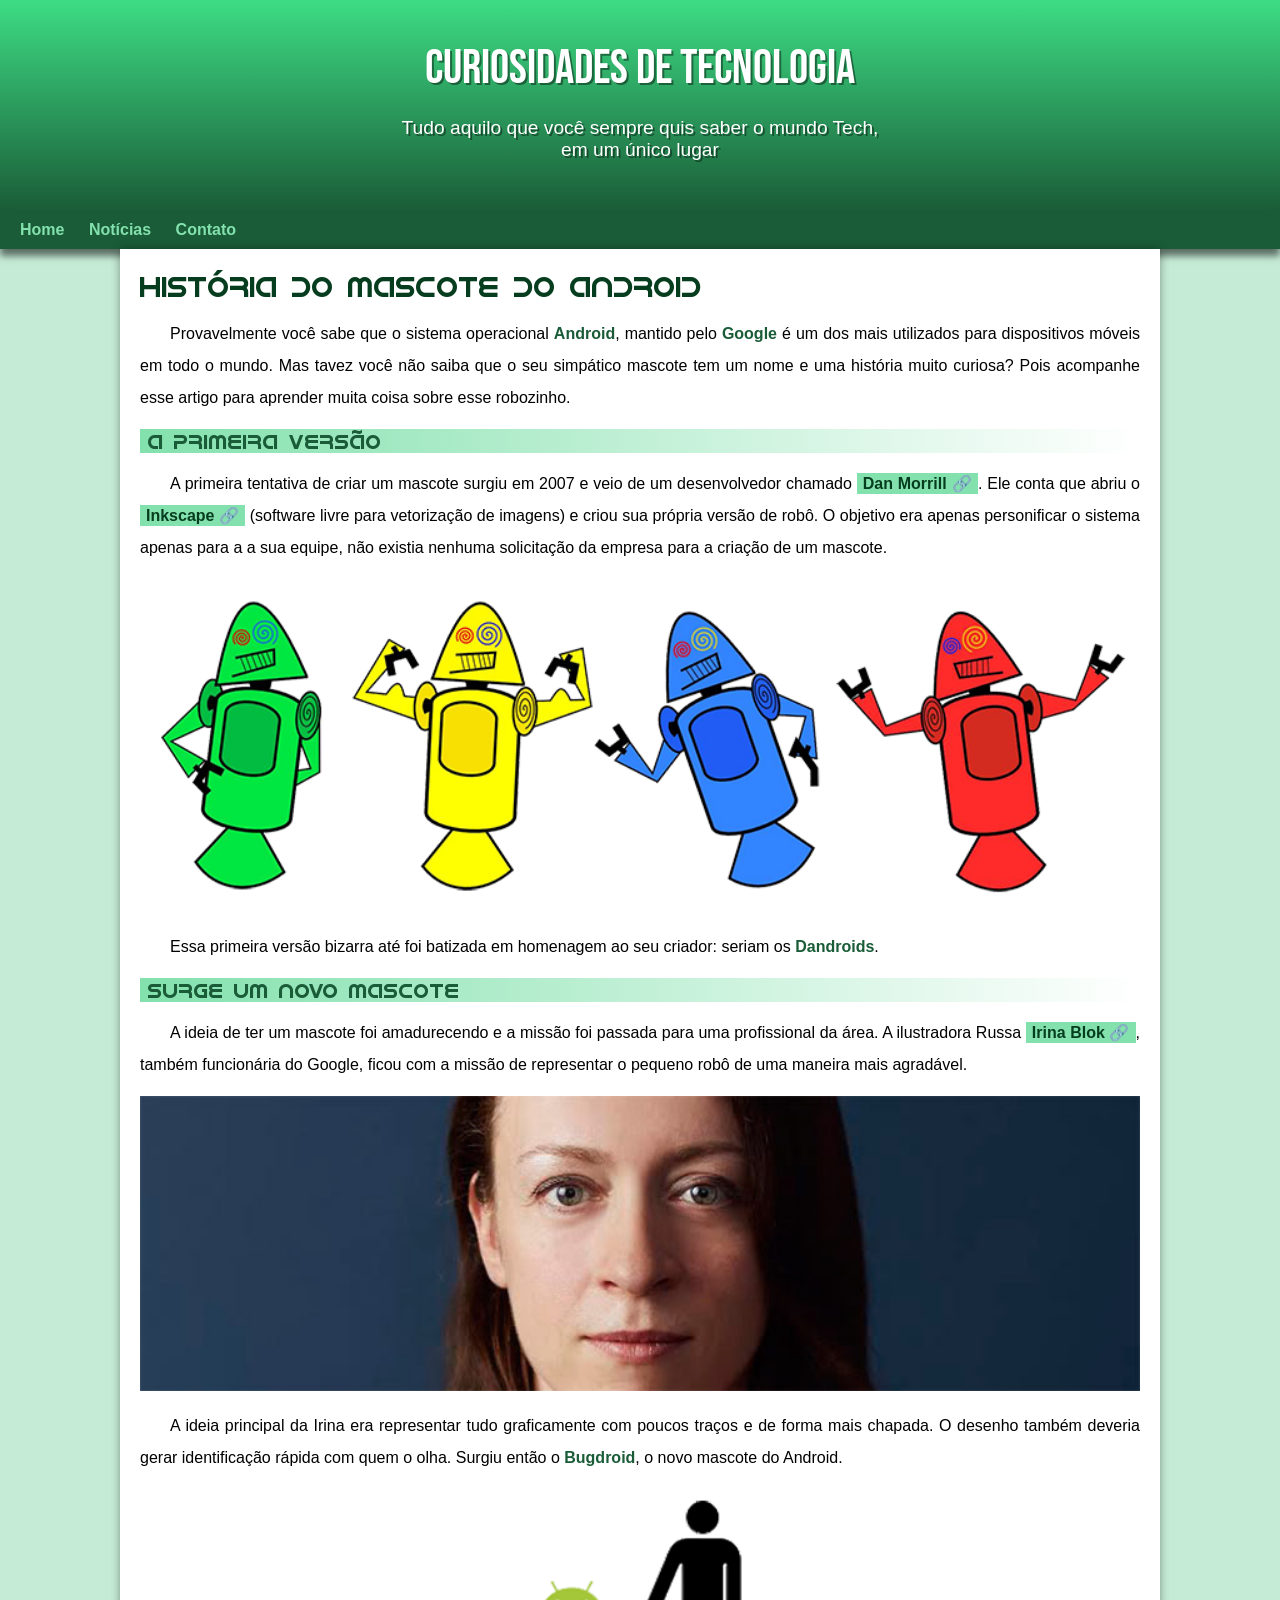
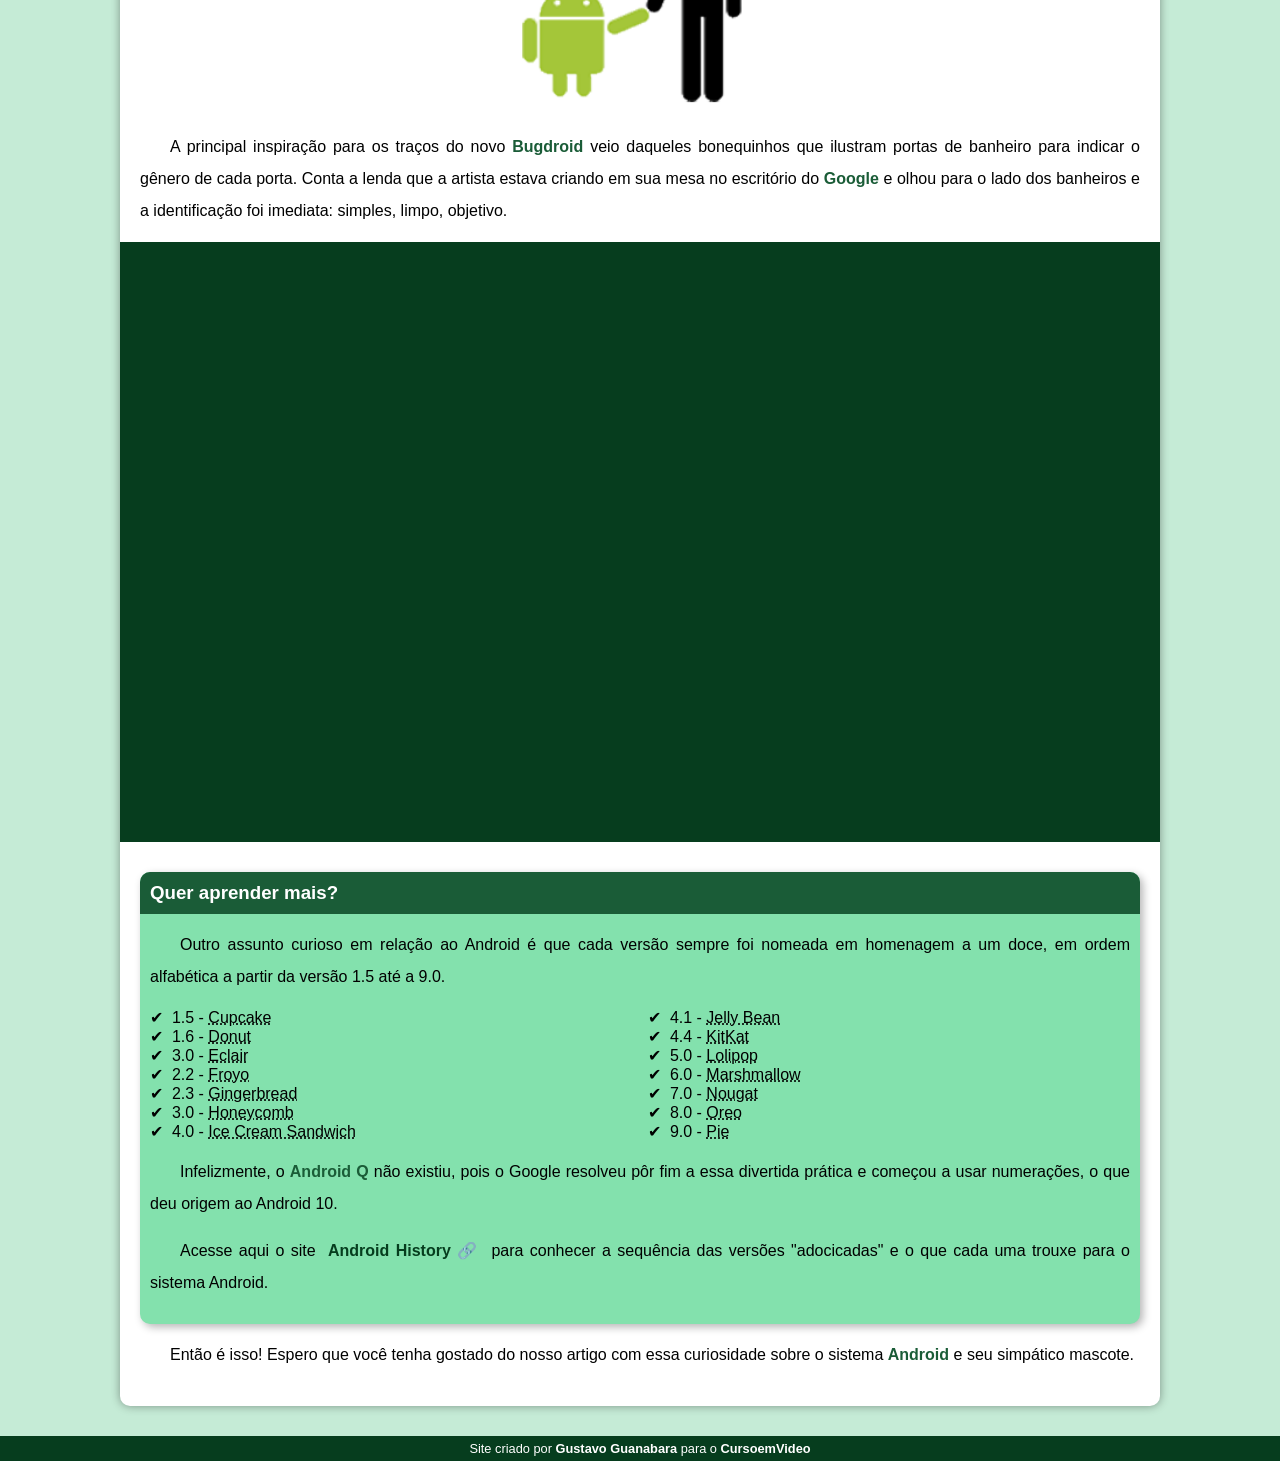
<file: index.html>
<!DOCTYPE html>
<html lang="pt-br">
<head>
    <meta charset="UTF-8">
    <meta name="viewport" content="width=device-width, initial-scale=1.0">
    <title>Como surgiu o mascote do Android?</title>
    <link rel="shortcut icon" href="imagens/favicon.ico" type="image/x-icon">
    <link rel="stylesheet" href="estilo/style.css">
</head>
<body>
  <header>
    <h1>Curiosidades de Tecnologia</h1>
    <p>Tudo aquilo que você sempre quis saber o mundo Tech, em um único lugar</p>
  </header>  
  <nav>
    <a href="#">Home</a>
    <a href="#">Notícias</a>
    <a href="#">Contato</a>
  </nav>
  <main>
    <article>
        <h1>História do Mascote do Android</h1>

        <p>Provavelmente você sabe que o sistema operacional <strong>Android</strong>, mantido pelo <strong>Google</strong> é um dos mais utilizados para dispositivos móveis em todo o mundo. Mas tavez você não saiba que o seu simpático mascote tem um nome e uma história muito curiosa? Pois acompanhe esse artigo para aprender muita coisa sobre esse robozinho.</p>

        <h2>A primeira versão</h2>

        <p>A primeira tentativa de criar um mascote surgiu em 2007 e veio de um desenvolvedor chamado <a href="https://androidcommunity.com/dan-morrill-shows-us-the-android-mascot-that-almost-was-20130103/" target="_blank" class="externo">Dan Morrill</a>. Ele conta que abriu o <a href="https://inkscape.org/pt-br/" target="_blank" class="externo">Inkscape</a> (software livre para vetorização de imagens) e criou sua própria versão de robô. O objetivo era apenas personificar o sistema apenas para a a sua equipe, não existia nenhuma solicitação da empresa para a criação de um mascote.</p>

       <picture>
        <source media="(max-width: 670px)" srcset="imagens/dan-droids-pq.png">
        <img src="imagens/dan-droids.png" alt="Primeiro mascote do Andorid"></picture>

        <p>Essa primeira versão bizarra até foi batizada em homenagem ao seu criador: seriam os <strong>Dandroids</strong>.</p>

        <h2>Surge um novo mascote</h2>

        <p>A ideia de ter um mascote foi amadurecendo e a missão foi passada para uma profissional da área. A ilustradora Russa <a href="https://www.irinablok.com/android" target="_blank" class="externo">Irina Blok</a>, também funcionária do Google, ficou com a missão de representar o pequeno robô de uma maneira mais agradável.</p>

        <picture>
          <source media="(max-width:670px)" srcset="imagens/irina-blok-pq.jpg">
          <img src="imagens/irina-blok.jpg" alt="Irina Blok, criadora do Bugdroid"></picture>

        <p>A ideia principal da Irina era representar tudo graficamente com poucos traços e de forma mais chapada. O desenho também deveria gerar identificação rápida com quem o olha. Surgiu então o <strong>Bugdroid</strong>, o novo mascote do Android.</p>

        <img src="imagens/bugdroid.png" class="pequena" alt="Bugdroid">

        <p>A principal inspiração para os traços do novo <strong>Bugdroid</strong> veio daqueles bonequinhos que ilustram portas de banheiro para indicar o gênero de cada porta. Conta a lenda que a artista estava criando em sua mesa no escritório do <strong>Google</strong> e olhou para o lado dos banheiros e a identificação foi imediata: simples, limpo, objetivo.</p>
      <div class="video">
        
        <iframe width="560" height="315" src="https://www.youtube.com/embed/l2UDgpLz20M?si=ARvCkFfbNoiTX_l9" title="YouTube video player" frameborder="0" allow="accelerometer; autoplay; clipboard-write; encrypted-media; gyroscope; picture-in-picture; web-share" referrerpolicy="strict-origin-when-cross-origin" allowfullscreen></iframe>

      </div>
        <aside>
            <h3>Quer aprender mais?</h3>

            <p>Outro assunto curioso em relação ao Android é que cada versão sempre foi nomeada em homenagem a um doce, em ordem alfabética a partir da versão 1.5 até a 9.0.</p>
        <ul>
            <li>1.5 - <abbr title="Bolo de Copo">Cupcake</abbr></li>
            <li>1.6 - <abbr title="Rosquinha">Donut</abbr></li>
            <li>3.0 - <abbr title="Bomba">Eclair</abbr></li>
            <li>2.2 - <abbr title="Iogurt Congelado">Froyo</abbr></li>
            <li>2.3 - <abbr title="Biscoito de Gengibre">Gingerbread</abbr></li>
            <li>3.0 - <abbr title="Favo de Mel">Honeycomb</abbr></li>
            <li>4.0 - <abbr title="Sanduíche de Sorvete">Ice Cream Sandwich</abbr></li>
            <li>4.1 - <abbr title="Jujuba">Jelly Bean</abbr></li>
            <li>4.4 - <abbr title="KitKat"> KitKat</abbr></li>
            <li>5.0 - <abbr title="Pirulito">Lolipop</abbr></li>
            <li>6.0 - <abbr title="Marshmallow">Marshmallow</abbr></li>
            <li>7.0 - <abbr title="Torrone"> Nougat</abbr></li>
            <li>8.0 - <abbr title="Oreo">Oreo</abbr></li>
            <li>9.0 - <abbr title="Torta">Pie</abbr></li>
            </ul>
            <p>Infelizmente, o <strong>Android Q</strong> não existiu, pois o Google resolveu pôr fim a essa divertida prática e começou a usar numerações, o que deu origem ao Android 10.</p>

            <P>Acesse aqui o site <a href="https://www.android.com/intl/en_uk/what-is-android/" target="_blank" class="externo">Android History</a> para conhecer a sequência das versões "adocicadas" e o que cada uma trouxe para o sistema Android.</P>
        </aside>

       <P>Então é isso! Espero que você tenha gostado do nosso artigo com essa curiosidade sobre o sistema <strong>Android</strong> e seu simpático mascote.</P>
    </article>
  </main>
  <footer>
    <p>Site criado por <a href="https://gustavoguanabara.github.io/" target="_blank">Gustavo Guanabara</a> para o <a href="https://www.cursoemvideo.com/curso/curso-html5-e-css3-modulo-2-de-5-40-horas/aulas/modulo-2-2/modulos/capitulo-17-aula-5-organizando-o-conteudo-do-site/" target="_blank">CursoemVideo</a></p>
  </footer>
</body>
</html>
</file>
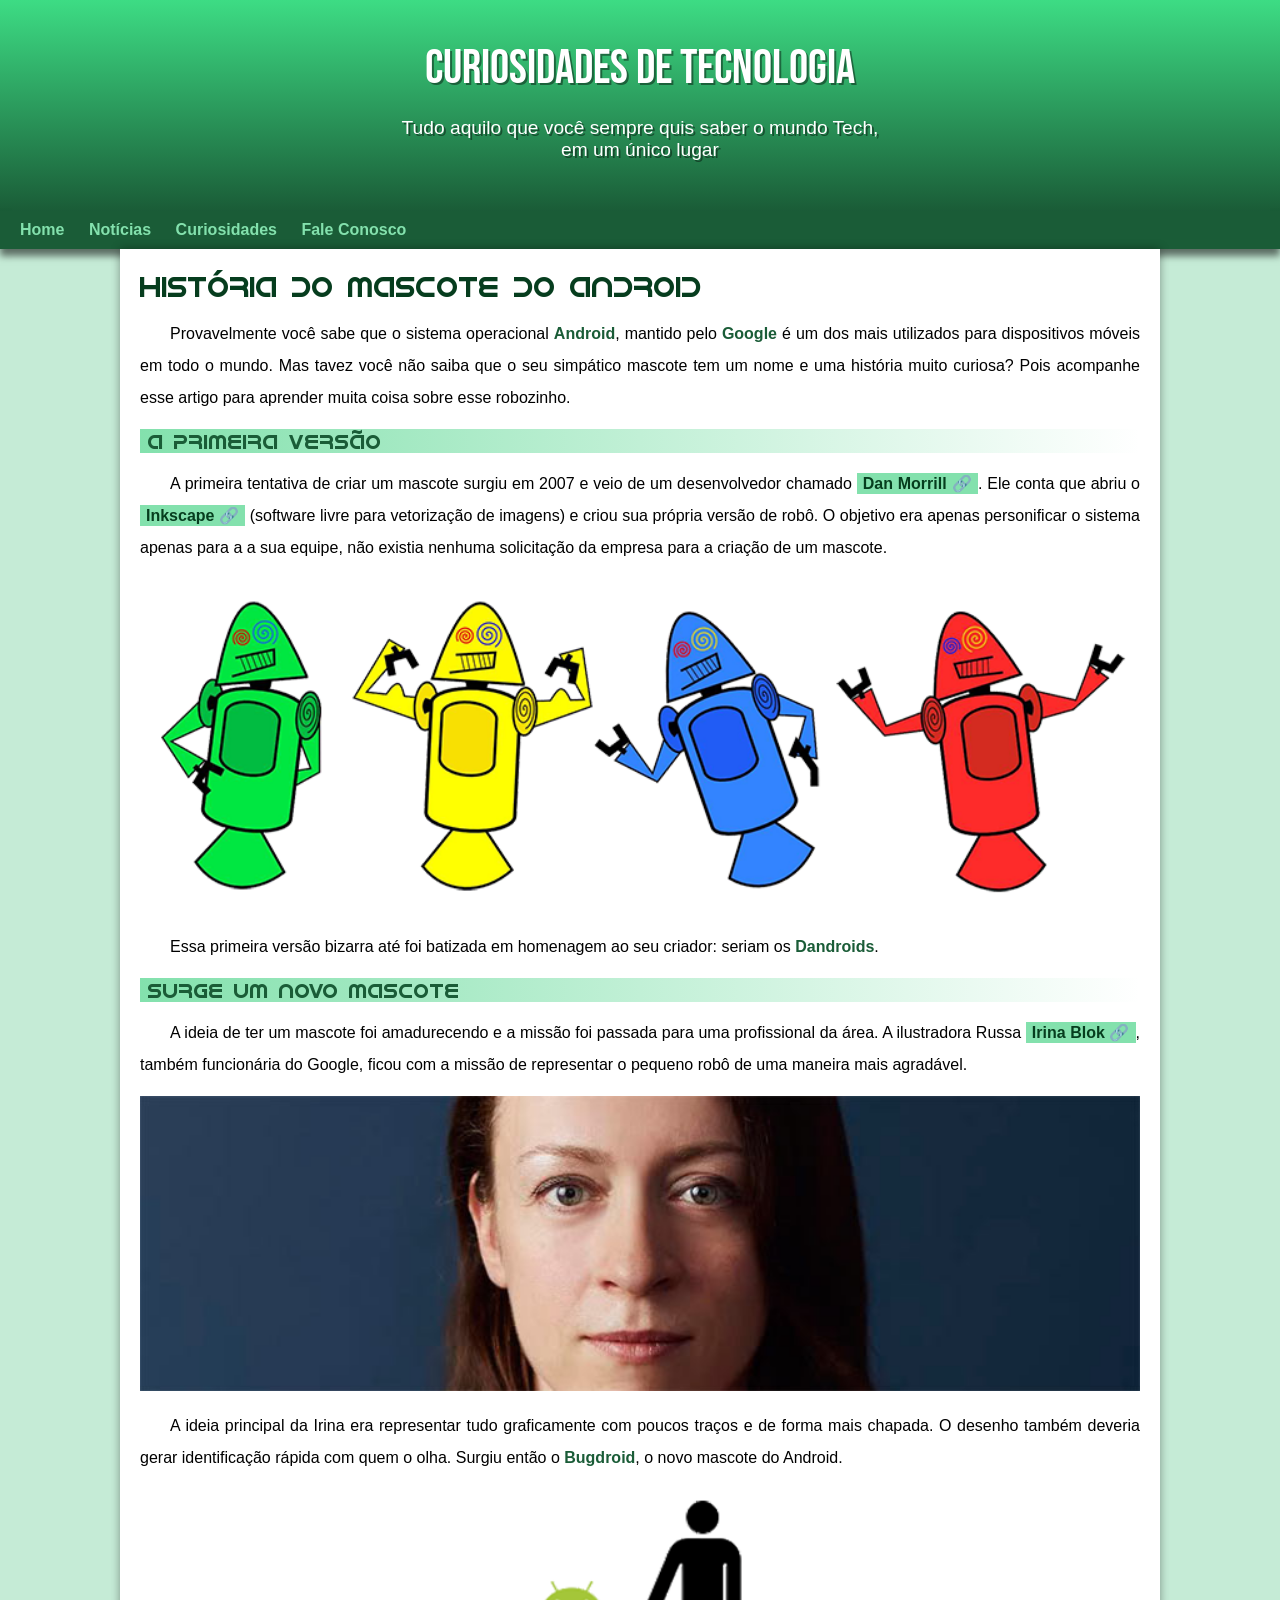
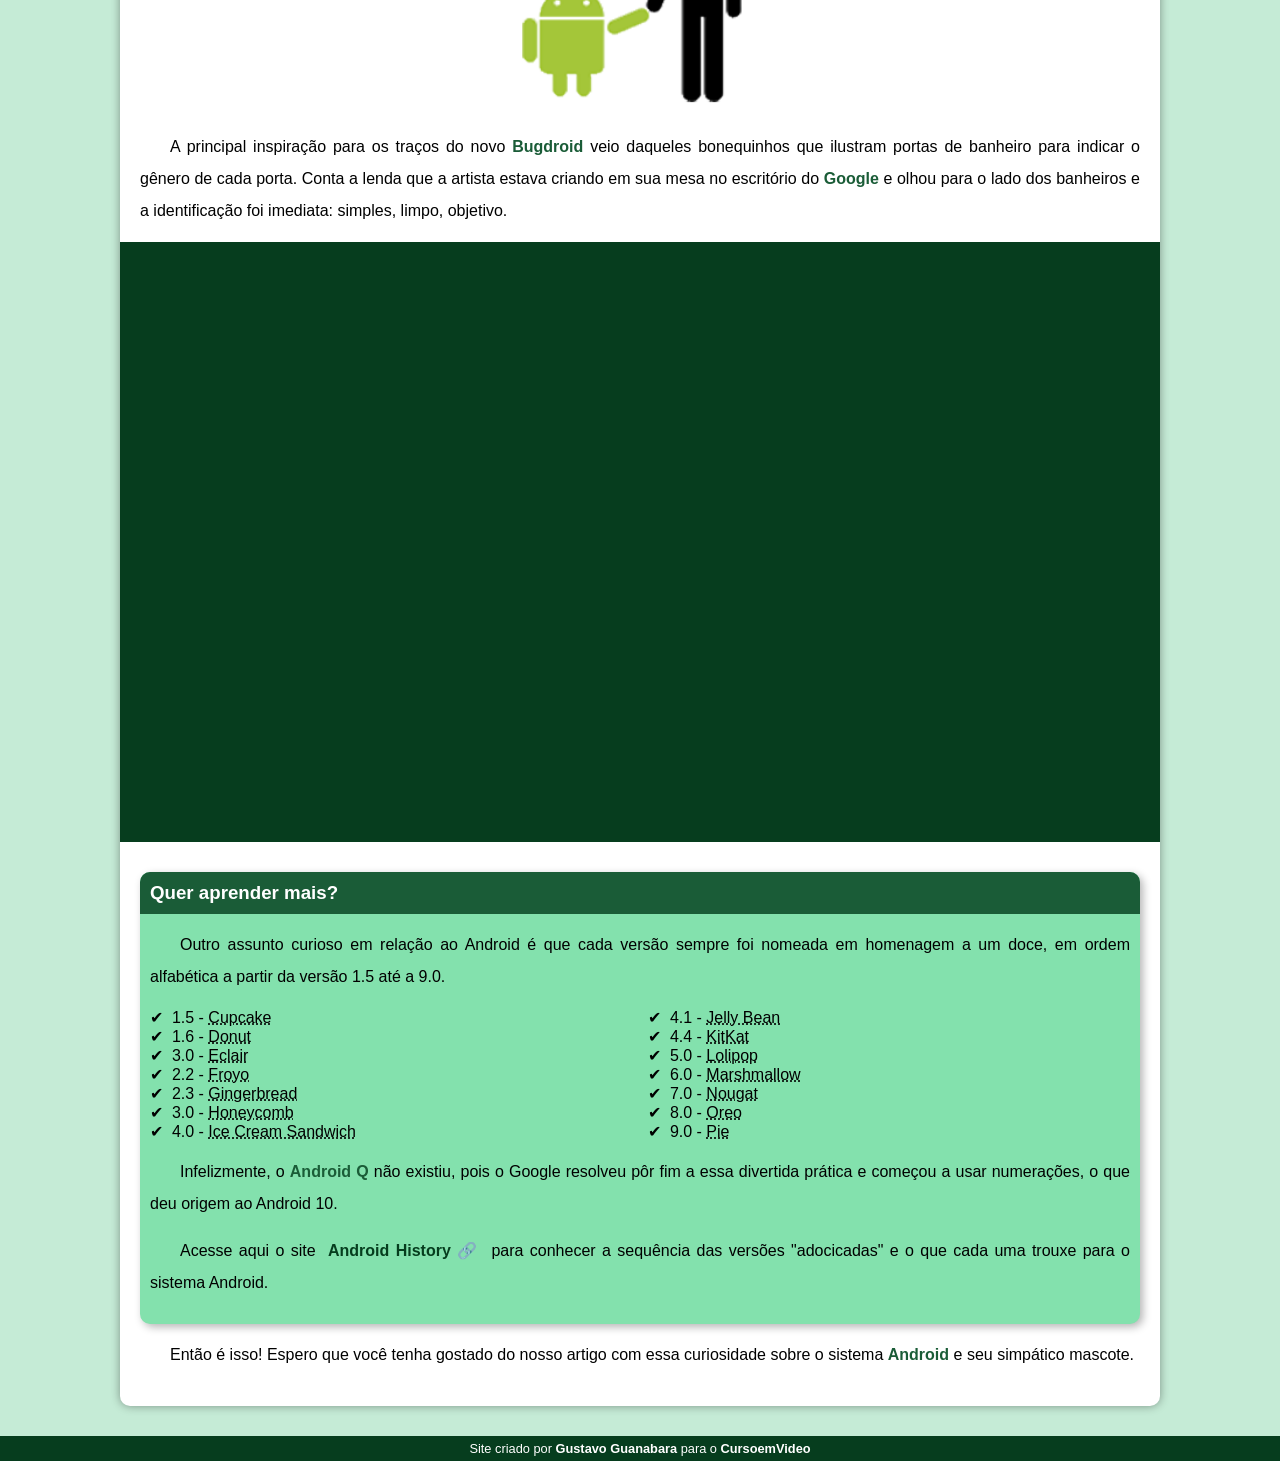
<file: index.html.html>
<!DOCTYPE html>
<html lang="pt-br">
<head>
    <meta charset="UTF-8">
    <meta name="viewport" content="width=device-width, initial-scale=1.0">
    <title>Como surgiu o mascote do Android?</title>
    <link rel="shortcut icon" href="imagens/favicon.ico" type="image/x-icon">
    <link rel="stylesheet" href="estilo/style.css">
</head>
<body>
  <header>
    <h1>Curiosidades de Tecnologia</h1>
    <p>Tudo aquilo que você sempre quis saber o mundo Tech, em um único lugar</p>
  </header>  
  <nav>
    <a href="#">Home</a>
    <a href="#">Notícias</a>
    <a href="#">Curiosidades</a>
    <a href="#">Fale Conosco</a>
  </nav>
  <main>
    <article>
        <h1>História do Mascote do Android</h1>

        <p>Provavelmente você sabe que o sistema operacional <strong>Android</strong>, mantido pelo <strong>Google</strong> é um dos mais utilizados para dispositivos móveis em todo o mundo. Mas tavez você não saiba que o seu simpático mascote tem um nome e uma história muito curiosa? Pois acompanhe esse artigo para aprender muita coisa sobre esse robozinho.</p>

        <h2>A primeira versão</h2>

        <p>A primeira tentativa de criar um mascote surgiu em 2007 e veio de um desenvolvedor chamado <a href="https://androidcommunity.com/dan-morrill-shows-us-the-android-mascot-that-almost-was-20130103/" target="_blank" class="externo">Dan Morrill</a>. Ele conta que abriu o <a href="https://inkscape.org/pt-br/" target="_blank" class="externo">Inkscape</a> (software livre para vetorização de imagens) e criou sua própria versão de robô. O objetivo era apenas personificar o sistema apenas para a a sua equipe, não existia nenhuma solicitação da empresa para a criação de um mascote.</p>

       <picture>
        <source media="(max-width: 670px)" srcset="imagens/dan-droids-pq.png">
        <img src="imagens/dan-droids.png" alt="Primeiro mascote do Andorid"></picture>

        <p>Essa primeira versão bizarra até foi batizada em homenagem ao seu criador: seriam os <strong>Dandroids</strong>.</p>

        <h2>Surge um novo mascote</h2>

        <p>A ideia de ter um mascote foi amadurecendo e a missão foi passada para uma profissional da área. A ilustradora Russa <a href="https://www.irinablok.com/android" target="_blank" class="externo">Irina Blok</a>, também funcionária do Google, ficou com a missão de representar o pequeno robô de uma maneira mais agradável.</p>

        <picture>
          <source media="(max-width:670px)" srcset="imagens/irina-blok-pq.jpg">
          <img src="imagens/irina-blok.jpg" alt="Irina Blok, criadora do Bugdroid"></picture>

        <p>A ideia principal da Irina era representar tudo graficamente com poucos traços e de forma mais chapada. O desenho também deveria gerar identificação rápida com quem o olha. Surgiu então o <strong>Bugdroid</strong>, o novo mascote do Android.</p>

        <img src="imagens/bugdroid.png" class="pequena" alt="Bugdroid">

        <p>A principal inspiração para os traços do novo <strong>Bugdroid</strong> veio daqueles bonequinhos que ilustram portas de banheiro para indicar o gênero de cada porta. Conta a lenda que a artista estava criando em sua mesa no escritório do <strong>Google</strong> e olhou para o lado dos banheiros e a identificação foi imediata: simples, limpo, objetivo.</p>
      <div class="video">
        
        <iframe width="560" height="315" src="https://www.youtube.com/embed/l2UDgpLz20M?si=ARvCkFfbNoiTX_l9" title="YouTube video player" frameborder="0" allow="accelerometer; autoplay; clipboard-write; encrypted-media; gyroscope; picture-in-picture; web-share" referrerpolicy="strict-origin-when-cross-origin" allowfullscreen></iframe>

      </div>
        <aside>
            <h3>Quer aprender mais?</h3>

            <p>Outro assunto curioso em relação ao Android é que cada versão sempre foi nomeada em homenagem a um doce, em ordem alfabética a partir da versão 1.5 até a 9.0.</p>
        <ul>
            <li>1.5 - <abbr title="Bolo de Copo">Cupcake</abbr></li>
            <li>1.6 - <abbr title="Rosquinha">Donut</abbr></li>
            <li>3.0 - <abbr title="Bomba">Eclair</abbr></li>
            <li>2.2 - <abbr title="Iogurt Congelado">Froyo</abbr></li>
            <li>2.3 - <abbr title="Biscoito de Gengibre">Gingerbread</abbr></li>
            <li>3.0 - <abbr title="Favo de Mel">Honeycomb</abbr></li>
            <li>4.0 - <abbr title="Sanduíche de Sorvete">Ice Cream Sandwich</abbr></li>
            <li>4.1 - <abbr title="Jujuba">Jelly Bean</abbr></li>
            <li>4.4 - <abbr title="KitKat"> KitKat</abbr></li>
            <li>5.0 - <abbr title="Pirulito">Lolipop</abbr></li>
            <li>6.0 - <abbr title="Marshmallow">Marshmallow</abbr></li>
            <li>7.0 - <abbr title="Torrone"> Nougat</abbr></li>
            <li>8.0 - <abbr title="Oreo">Oreo</abbr></li>
            <li>9.0 - <abbr title="Torta">Pie</abbr></li>
            </ul>
            <p>Infelizmente, o <strong>Android Q</strong> não existiu, pois o Google resolveu pôr fim a essa divertida prática e começou a usar numerações, o que deu origem ao Android 10.</p>

            <P>Acesse aqui o site <a href="https://www.android.com/intl/en_uk/what-is-android/" target="_blank" class="externo">Android History</a> para conhecer a sequência das versões "adocicadas" e o que cada uma trouxe para o sistema Android.</P>
        </aside>

       <P>Então é isso! Espero que você tenha gostado do nosso artigo com essa curiosidade sobre o sistema <strong>Android</strong> e seu simpático mascote.</P>
    </article>
  </main>
  <footer>
    <p>Site criado por <a href="https://gustavoguanabara.github.io/" target="_blank">Gustavo Guanabara</a> para o <a href="https://www.cursoemvideo.com/curso/curso-html5-e-css3-modulo-2-de-5-40-horas/aulas/modulo-2-2/modulos/capitulo-17-aula-5-organizando-o-conteudo-do-site/" target="_blank">CursoemVideo</a></p>
  </footer>
</body>
</html>
</file>
<file: estilo/style.css>
@charset "UTF-8";

@import url('https://fonts.googleapis.com/css2?family=Bebas+Neue&family=Mea+Culpa&display=swap');

@font-face{
    font-family:'Android';
    src:url('../fontes/idroid.otf') format('opentype');
    font-weight: normal;
}

:root{
    --cor0: #c5ebd6;
    --cor1: #83e1ad;
    --cor2: #3ddc84;
    --cor3: #2fa866;
    --cor4: #1a5c37;
    --cor5: #063d1e;

    --fonte-padrao: Arial, Verdana, Helvetica, sans-serif;
    --fonte-destaque: "Bebas Neue", sans-serif;
    --font-android: 'Android', sans-serif;
}
*{
    margin: 0px;
    padding: 0px;
    
}

body{
    background-color:var(--cor0);
    font-family: var(--fonte-padrao);
}

a.externo::after{
    content: '\00A0\1F517';
}

header{
    background-image: linear-gradient(to bottom, var(--cor2), var(--cor4));
    background-color: var(--cor4);
    min-height: 150px;
    text-align: center;
    padding-top: 40px;

}
header > h1{
    color:white;
    font-family: var(--fonte-destaque);
    font-size: 3em;
    font-weight: normal;
    margin-bottom: 20px;
    text-shadow: 2px 2px 0px rgba(0, 0, 0, 0.425);
    

}
header > p{
    font-family: var(--fonte-padrao);
    font-size: 1.2em;
    color: white;
    max-width: 500px;
    padding-right: 10px;
    padding-left: 10px;
    margin: auto;
    padding-bottom: 50px;
      text-shadow: 2px 2px 0px rgba(0, 0, 0, 0.425);
}

nav{
    background-color: var(--cor4);
    padding: 10px;
    box-shadow: 0px 7px 7px rgba(0, 0, 0, 0.534);

}

nav > a {
    color:var(--cor1);
    padding: 10px;
    border-radius: 5px;
    text-decoration: none;
    font-weight: bold;
    transition-duration: .5s
;
}

nav > a:hover{
    background-color: var(--cor3);
    color: var(--cor5);

}
main{
    min-width: 300px;
    max-width: 1000px;
    margin:auto;
    margin-bottom: 30px;
    padding: 20px;
    background-color: white;
    box-shadow: 0px 0px 10px rgba(0, 0, 0, 0.377);
    border-bottom-left-radius: 10px;
    border-bottom-right-radius: 10px;
}
main h1 {
color: var(--cor5);
font-family: var(--font-android);
font-weight: normal;
font-size: 1.8em;
}

main h2 {
    font-family: var(--font-android);
    color: var(--cor4);
    font-size: 1.3em;
    font-weight: normal;
    background-image: linear-gradient(to right, var(--cor1),transparent);
    text-indent: 8px;
}

main p {
    margin: 15px 0px;
    text-align: justify;
    text-indent: 30px;
    font-size: 1em;
    line-height: 2em;

}

main strong{
    color: var(--cor4);
    font-weight: bold;
   
}

main a{
    text-decoration: none;
    font-weight: bold;
    color: var(--cor5);
    background-color: var(--cor1);
    padding: 2px 6px;
}

main a:hover{
    text-decoration: underline;
    color: var(--cor4);

}

main img{
    width: 100%;

}
main img.pequena{
    max-width: 350px;
    display: block;
    margin: auto;
}

div.video{
    background-color: var(--cor5);
    margin: 0px -20px 30px -20px;
    padding: 20px;
    padding-bottom: 58%;
    position: relative;
}

div.video >iframe{
    position: absolute;
    top:5%;
    left:5%;
    width:90%;
    height:90%;

}

aside{
    background-color: var(--cor1);
    padding: 10px;
    border-radius: 10px;
    box-shadow: 3px 3px 8px rgba(0, 0, 0, 0.295)
}
aside > h3{
    background-color: var(--cor4);
    color: white;
    padding: 10px;
    margin: -10px -10px 0px -10px;
    border-radius: 10px 10px 0px 0px;
}
aside > ul{
    list-style-type: '\2714\00A0\00A0';
    list-style-position: inside;
    columns: 2;

}

footer{
    background-color: var(--cor5);
    color: white;
    text-align: center;
    font-size: 0.8em;
    padding: 5px;
}
footer a{
    color: white;
    font-weight: bolder;
    text-decoration: none;
}

footer a:hover {
    text-decoration: underline;
    color: var(--cor1);
}
</file>
